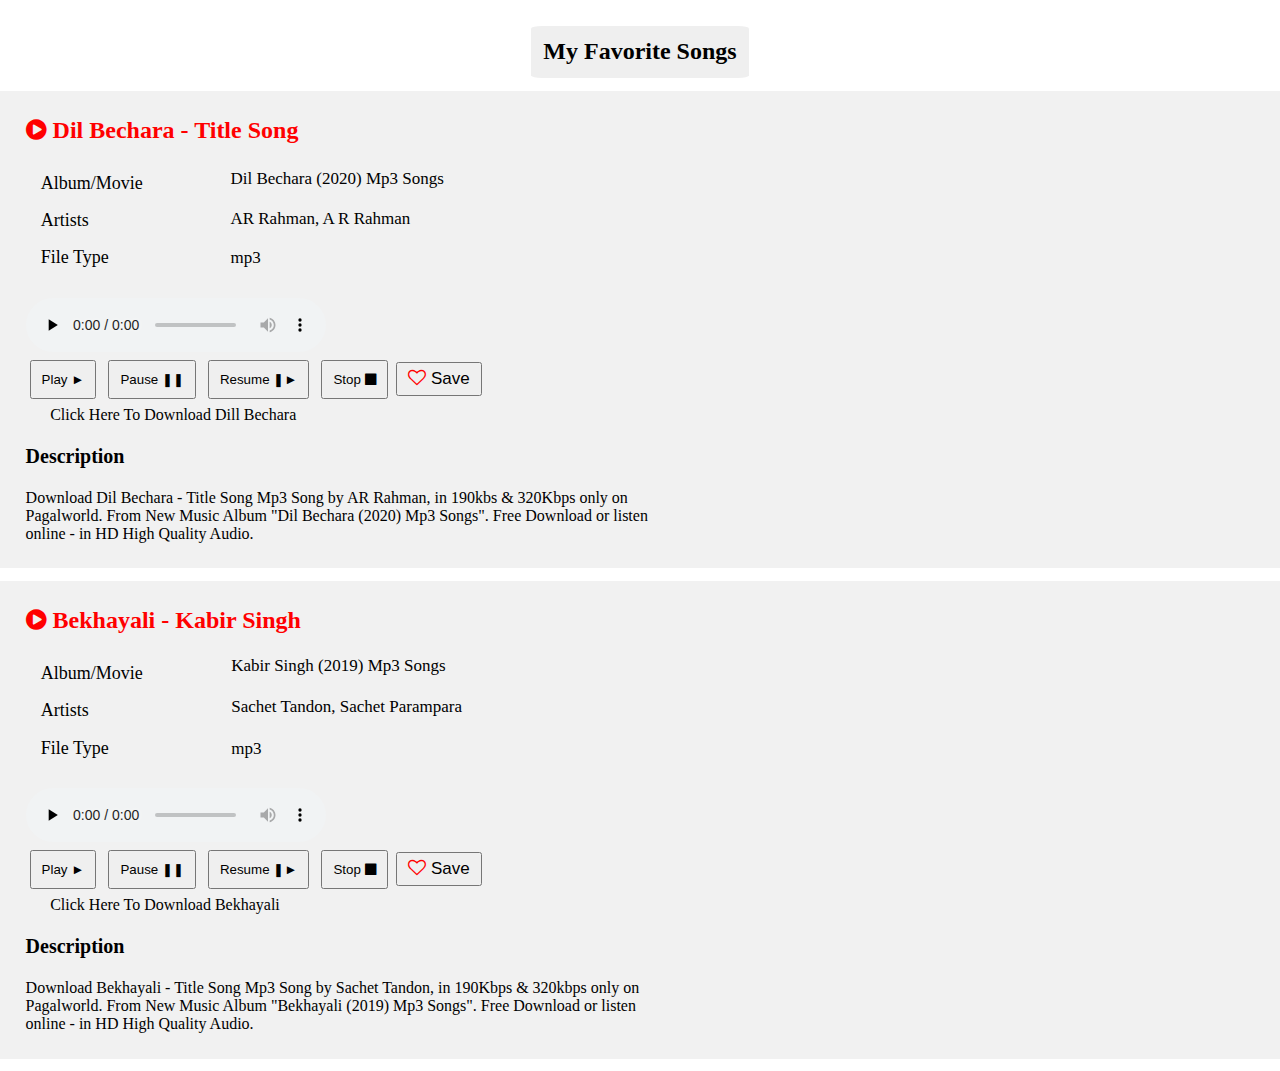
<file: index.html>
<!DOCTYPE html>
<html lang="en">

<head>
    <meta charset="UTF-8">
    <meta name="viewport" content="width=device-width, initial-scale=1.0">
    <link rel="stylesheet" href="https://maxcdn.bootstrapcdn.com/font-awesome/4.3.0/css/font-awesome.min.css">
    <link rel="stylesheet" href="./CSS/style.css">
    <title>Audio Book</title>
</head>

<body>
    <div id="header">
        <button id="favBtn"><a href="favorite.html" target="_blank" id="linkTag">
                <h4 id="favoriteBtn">My Favorite Songs</h4>
            </a></button>
    </div>

    <!-------------------------------------- First Audio Section -------------------------------------->
    <section>
        <div class="container">
            <h2 id="titleName"><i class="fa fa-play-circle"></i> Dil Bechara - Title Song</h2>
            <div class="Album">
                <div>Album/Movie</div>
                <div> Artists</div>
                <div>File Type</div>
            </div>
            <div class="title">
                <div>Dil Bechara (2020) Mp3 Songs</div>
                <div>AR Rahman, A R Rahman</div>
                <div> mp3</div>
            </div>
            <div id="audioDiv">
                <audio controls preload="none" class="audio">
                    <source src="./SONGS/Dill.mp3" type="audio/mpeg">
                </audio>
            </div>
            <div id="buttonDiv">
                <button onclick="play()" class="button">Play &#9658;</button>
                <button onclick="pause()" class="button">Pause &#10074;&#10074;</button>
                <button onclick="resume()" class="button">Resume &#10074;&#9658; </button>
                <button onclick="stop()" class="button">Stop <i class="fa fa-stop"></i></button>
            </div>
            <div id="saveButtonDiv">
                <button class="favButton" id="FirstSaveBtn"><i class="fa fa-heart-o" id="heart"></i> Save</button>
            </div>
            <div id="downloadOption">
                <a href="./SONGS/Dill.mp3" class="AnchorTag" download>Click Here To Download Dill Bechara</a>
            </div>
            <div>
                <div id="DescriptionText">Description</div>
                <p id="description">Download Dil Bechara - Title Song Mp3 Song by AR Rahman,
                    in 190kbs & 320Kbps only on Pagalworld.
                    From New Music Album "Dil Bechara (2020) Mp3 Songs".
                    Free Download or listen online - in HD High Quality Audio.</p>
            </div>
        </div>
    </section>

    <!-------------------------------------- Second Audio Section -------------------------------------->
    <section>
        <div class="container">
            <h2 id="anotherTitleName"><i class="fa fa-play-circle"></i> Bekhayali - Kabir Singh</h2>
            <div class="Album">
                <div>Album/Movie</div>
                <div>Artists</div>
                <div>File Type</div>
            </div>
            <div class="title">
                <div>Kabir Singh (2019) Mp3 Songs</div>
                <div>Sachet Tandon, Sachet Parampara</div>
                <div>mp3</div>
            </div>
            <div id="anotherAudioDiv">
                <audio controls preload="none" id="Audio2">
                    <source src="./SONGS/Bekhayali.mp3" type="audio/mpeg">
                </audio>
            </div>
            <div id="anotherButtonDiv">
                <button onclick="playAnother()" class="button">Play &#9658;</button>
                <button onclick="pauseAnother()" class="button">Pause &#10074;&#10074;</button>
                <button onclick="resumeAnother()" class="button">Resume &#10074;&#9658; </button>
                <button onclick="stopAnother()" class="button">Stop <i class="fa fa-stop"></i></button>
            </div>
            <div id="anotherSaveButtonDiv">
                <button class="favButton" id="secondSaveBtn"><i class="fa fa-heart-o" id="heart"></i> Save</button>
            </div>
            <div id="anotherDownloadBtn">
                <a href="./SONGS/Bekhayali.mp3" class="AnchorTag" download>Click Here To Download Bekhayali</a>
            </div>
            <div>
                <div id="DescriptionText">Description</div>
                <p id="description">Download Bekhayali - Title Song Mp3 Song by Sachet Tandon, in 190Kbps & 320kbps only
                    on Pagalworld.
                    From New Music Album "Bekhayali (2019) Mp3 Songs". Free Download or listen online - in HD High
                    Quality Audio.</p>
            </div>
        </div>
    </section>
</body>
<script src="./JS/index.js"></script>

</html>
</file>
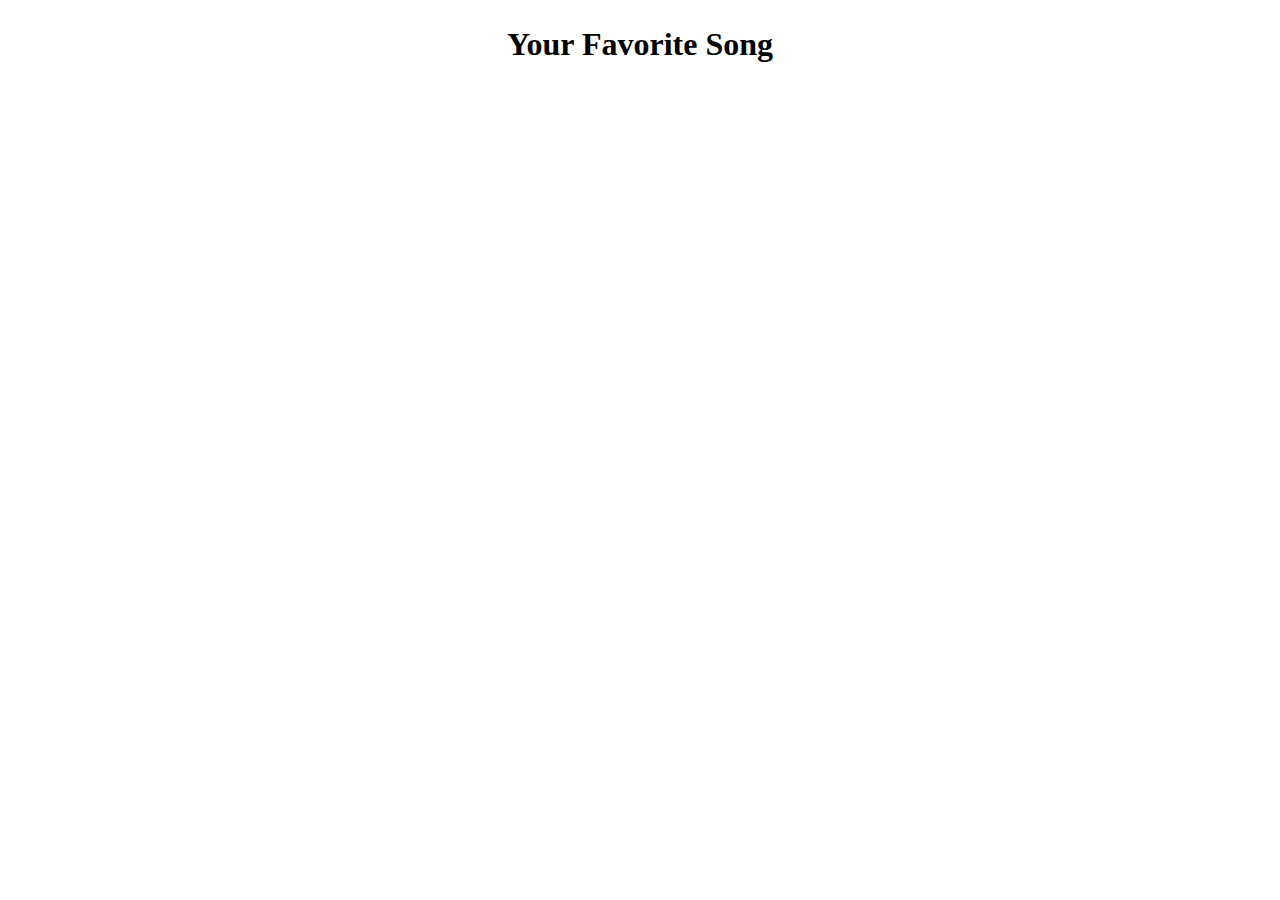
<file: favorite.html>
<!DOCTYPE html>
<html lang="en">

<head>
    <meta charset="UTF-8">
    <meta name="viewport" content="width=device-width, initial-scale=1.0">
    <link rel="stylesheet" href="https://maxcdn.bootstrapcdn.com/font-awesome/4.3.0/css/font-awesome.min.css">
    <link rel="stylesheet" href="./CSS/style.css">
    <title>My Favorite Songs</title>
</head>

<body>
    <h3 id="heading">Your Favorite Song</h3>
    <div id="firstMainDiv">
        <div id="firstTitle"></div>
        <div id="firstAudioTag"></div>
        <div id="firstButton"></div>
        <div id="downloadOption"></div>
    </div>
    <div id="secondMainDiv">
        <div id="secondTitle"></div>
        <div id="secondAudioTag"></div>
        <div id="secondButton"></div>
        <div id="secondDownloadBtn"></div>
    </div>
    <script src="./JS/favorite.js"></script>
</body>

</html>
</file>
<file: CSS/style.css>
*{
    padding: 0;
    margin: 0;
}
.container{
    align-content: center;
    width: fit-content;
    padding: 2%;
    margin: 1%;
    background-color: #f1f1f1;
    margin-left: auto;
    margin-right: auto;
}
h2 {
    color: red;
}
.Album div{
    padding: 8%;
}
.Album{
    padding: 21px 7px;
    display: inline-block;
    font-size: 18px;
}
#header{
    text-align: center;
    margin-top: 2%;
}
#favoriteBtn{
    text-decoration: none;
    color: black;
}
#downloadOption{
    text-decoration: none;
    margin-left: 2%;
}
#anotherDownloadBtn{
    margin-left: 2%;
}
.AnchorTag{
    text-decoration: none;
    color: black;
    font-size: 16px;
}
.AnchorTag:hover{
    color: dodgerblue;
}
#favBtn{
    outline: none;
    border: none;
    padding: 1%;
    font-size: 24px;
    font-family: 'Times New Roman', Times, serif;
    cursor: pointer;
    border-radius: 5%;
}
#linkTag{
    text-decoration: none;
}
.title div{
    width: max-content;
    padding: 4.6%;
}
.title{
    display: inline-block;
    margin-left: 75px;
    font-size: 17px;
}
#description{
    width: 51%;
}
#DescriptionText{
    padding: 21px 0;
    font-weight: 900;
    font-size: 20px; 
}
.button{
    padding: 10px;
    margin: 4px;
    margin-bottom: 2%;
}
#heart{
    font-size:18px;
    color:red;
    margin-left: 1%;
}
.favButton{
    margin: auto;
    padding: 5px;
    width: 114%;
    font-size: 17px;
}
#buttonDiv{
    display: inline-block;
}
#saveButtonDiv{
    display: inline-block;
}
#anotherButtonDiv{
    display: inline-block;
}
#anotherSaveButtonDiv{
    display: inline-block;
}
.audio{
    outline: none;
}
#Audio2{
    outline: none;
}
#heading{
    font-size: 32px;
    font-weight: 900;
    text-align: center;
    padding: 1%;
    margin: 1%;
}
#firstMainDiv{
    padding: 2%;
    margin: 2%;
    background-color: #f1f1f1;
}
#secondMainDiv{
    padding: 2%;
    margin: 2%;
    background-color: #f1f1f1;
}
#firstTitle{
    text-align: left;
    font-size: 25px;
    color: red;
    padding: 1%;
    margin: 1%;
}
#firstAudioTag{
    margin-left: 1%;
    margin-bottom: 1%;
    padding-left: 1%;
}
#firstButton{
    margin-left: 1%;
    padding-left: 1%;
    font-size: 30px;
}
#secondTitle{
    text-align: left;
    font-size: 25px;
    color: red;
    padding: 1%;
    margin: 1%;
}
#secondAudioTag{
    margin-left: 1%;
    margin-bottom: 1%;
    padding-left: 1%;
}
#secondButton{
    margin-left: 1%;
    padding-left: 1%;
    font-size: 30px;
}
#secondDownloadBtn{
    margin-left: 2%;
}
</file>
